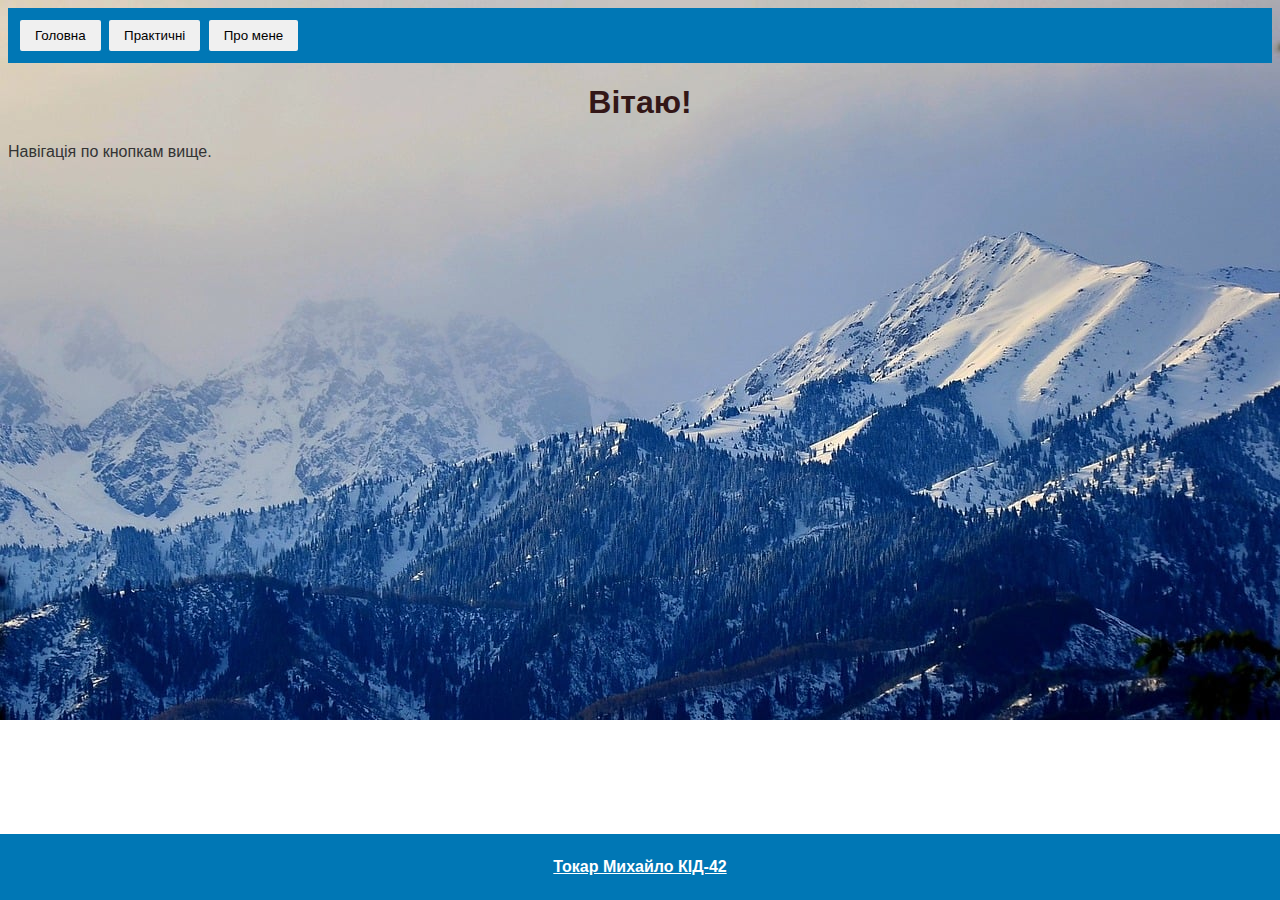
<file: index.html>
<!DOCTYPE html>
<html>

<head>
  <title>WEEEEEEEEEEEB</title>
  <link rel="stylesheet" href="style.css">
</head>

<body>

  <header>
    <button onclick="location.href='index.html'">Головна</button>
    <button onclick="location.href='practice.html'">Практичні</button>
    <button onclick="location.href='aboutme.html'">Про мене</button>
  </header>

  <h1>Вітаю!</h1>

  <p>Навігація по кнопкам вище.</p>

  <footer>
    <p><a href="https://t.me/nelyk" style="color:white; font-weight: bold;">Токар Михайло КІД-42</a></p>
  </footer>



</body>

</html>
</file>
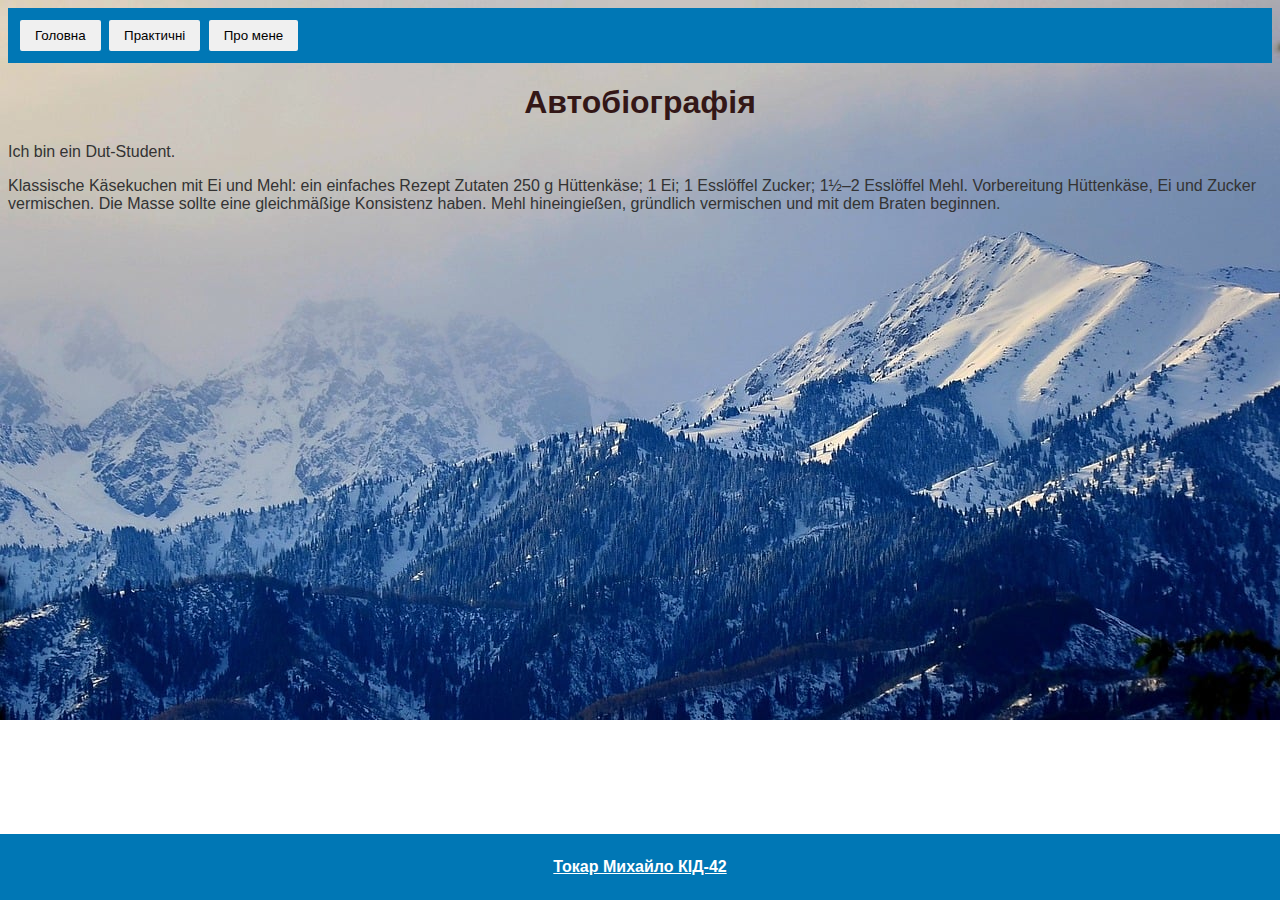
<file: aboutme.html>
<!DOCTYPE html>
<html>
<head>
  <title>Автобіографія</title>
  <link rel="stylesheet" href="style.css"> 
</head>

<body>

    <header>
        <nav>
          <button onclick="location.href='index.html'">Головна</button>
          <button onclick="location.href='practice.html'">Практичні</button>
          <button onclick="location.href='aboutme.html'">Про мене</button>
        </nav>
      </header>

  <h1>Автобіографія</h1>
  <p>Ich bin ein Dut-Student.</p>
  <p>Klassische Käsekuchen mit Ei und Mehl: ein einfaches Rezept
    Zutaten
    250 g Hüttenkäse;
    1 Ei;
    1 Esslöffel Zucker;
    1½–2 Esslöffel Mehl.
    Vorbereitung
    Hüttenkäse, Ei und Zucker vermischen. Die Masse sollte eine gleichmäßige Konsistenz haben. Mehl hineingießen, gründlich vermischen und mit dem Braten beginnen.
  </p>

 
  
  <footer>
    <p><a href="https://t.me/nelyk" style="color:white; font-weight: bold;">Токар Михайло КІД-42</a></p>
  </footer>

</body>
</html>
</file>
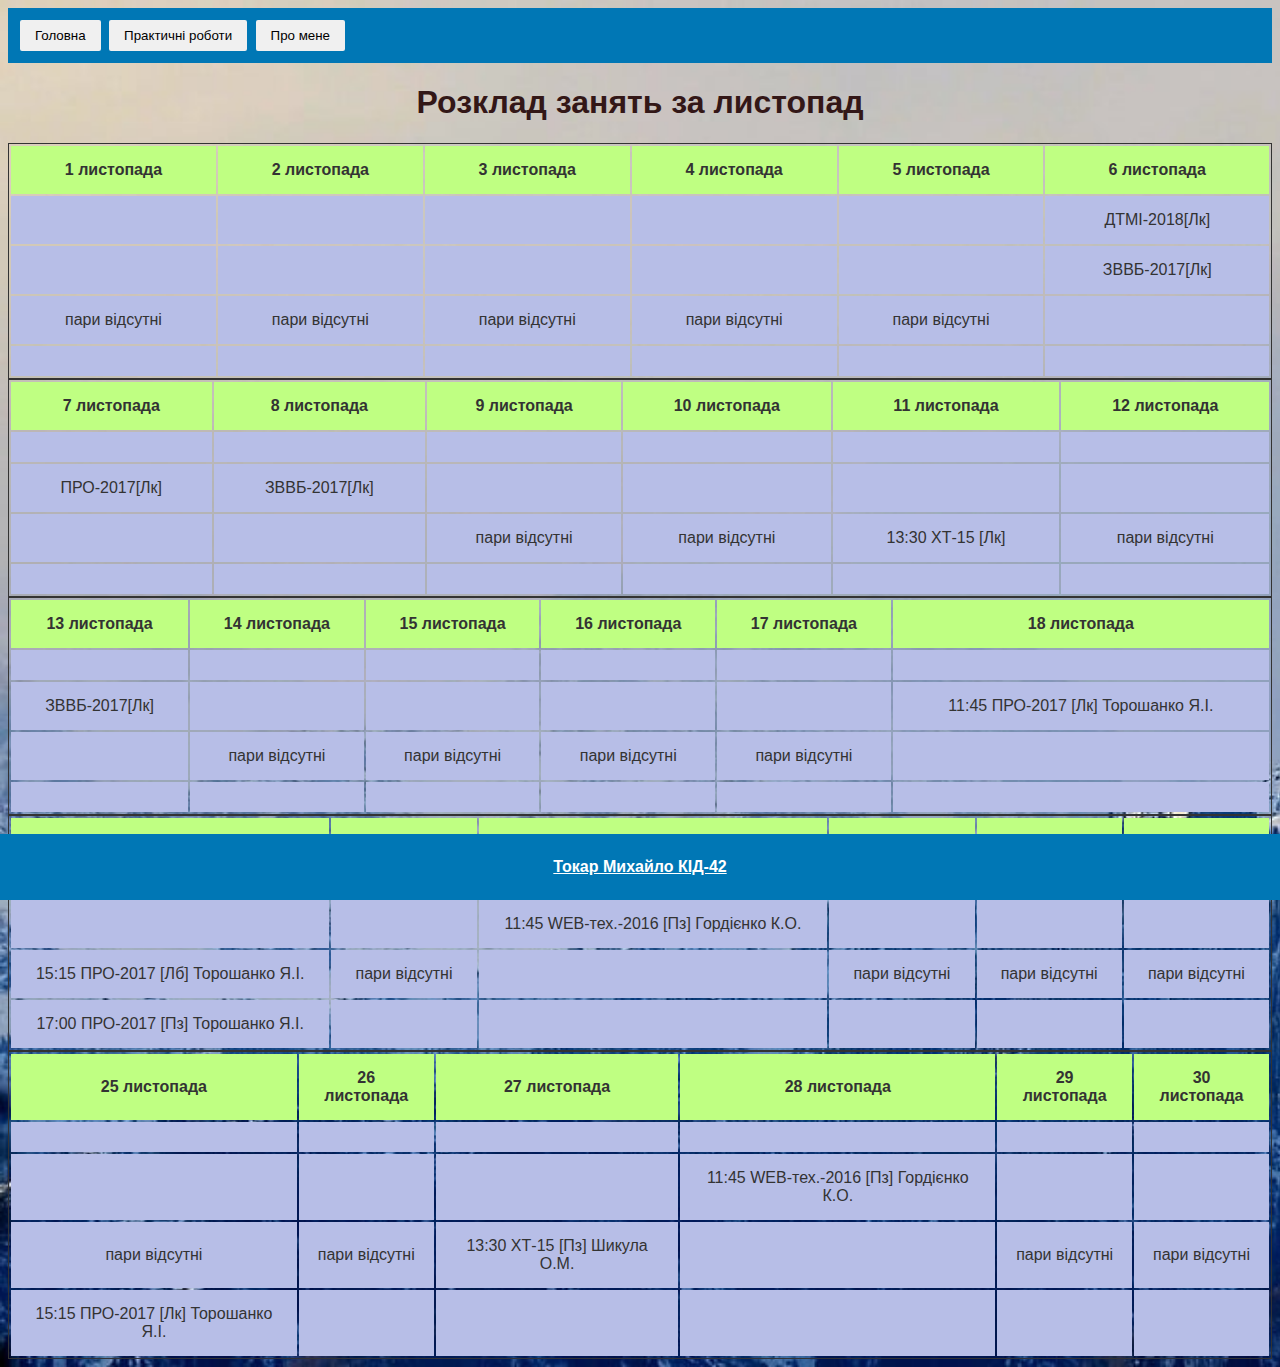
<file: allpractises/practice1.html>
<!DOCTYPE html>
<html lang="uk">

<head>
    <meta charset="UTF-8">
    <meta name="viewport" content="width=device-width, initial-scale=1.0">
    <title>Практична робота 1 - Розклад занять</title>
    <link rel="stylesheet" href="../style.css">
</head>

<body>
    <header>
        <nav>
            <button onclick="location.href='../index.html'">Головна</button>
            <button onclick="location.href='../practice.html'">Практичні роботи</button>
            <button onclick="location.href='../aboutme.html'">Про мене</button>
        </nav>
    </header>

    <h1 style="text-align: center;">Розклад занять за листопад</h1>

    <table>
        <thead>
          <tr>
            <th>1 листопада</th>
            <th>2 листопада</th>
            <th>3 листопада</th>
            <th>4 листопада</th>
            <th>5 листопада</th>
            <th>6 листопада</th>
          </tr>
        </thead>
        <tbody>
          <tr>
            <td></td>
            <td></td>
            <td></td>
            <td></td>
            <td></td>
            <td>ДТМІ-2018[Лк]</td>
          </tr>
          <tr>
            <td></td>
            <td></td>
            <td></td>
            <td></td>
            <td></td>
            <td>ЗВВБ-2017[Лк]</td>
          </tr>
          <tr>
            <td>пари відсутні</td>
            <td>пари відсутні</td>
            <td>пари відсутні</td>
            <td>пари відсутні</td>
            <td>пари відсутні</td>
            <td></td>
          </tr>
          <tr>
            <td></td>
            <td></td>
            <td></td>
            <td></td>
            <td></td>
            <td></td>
          </tr>
        </tbody>
      </table>

      <table>
        <thead>
          <tr>
            <th>7 листопада</th>
            <th>8 листопада</th>
            <th>9 листопада</th>
            <th>10 листопада</th>
            <th>11 листопада</th>
            <th>12 листопада</th>
          </tr>
        </thead>
        <tbody>
          <tr>
            <td></td>
            <td></td>
            <td></td>
            <td></td>
            <td></td>
            <td></td>
          </tr>
          <tr>
            <td>ПРО-2017[Лк]</td>
            <td>ЗВВБ-2017[Лк]</td>
            <td></td>
            <td></td>
            <td></td>
            <td></td>
          </tr>
          <tr>
            <td></td>
            <td></td>
            <td>пари відсутні</td>
            <td>пари відсутні</td>
            <td>13:30 ХТ-15 [Лк]</td>
            <td>пари відсутні</td>
          </tr>
          <tr>
            <td></td>
            <td></td>
            <td></td>
            <td></td>
            <td></td>
            <td></td>
          </tr>
        </tbody>
      </table>


      <table>
        <thead>
          <tr>
            <th>13 листопада</th>
            <th>14 листопада</th>
            <th>15 листопада</th>
            <th>16 листопада</th>
            <th>17 листопада</th>
            <th>18 листопада</th>
          </tr>
        </thead>
        <tbody>
          <tr>
            <td></td>
            <td></td>
            <td></td>
            <td></td>
            <td></td>
            <td></td>
          </tr>
          <tr>
            <td>ЗВВБ-2017[Лк]</td>
            <td></td>
            <td></td>
            <td></td>
            <td></td>
            <td>11:45 ПРО-2017 [Лк] Торошанко Я.І.</td>
          </tr>
          <tr>
            <td></td>
            <td>пари відсутні</td>
            <td>пари відсутні</td>
            <td>пари відсутні</td>
            <td>пари відсутні</td>
            <td></td>
          </tr>
          <tr>
            <td></td>
            <td></td>
            <td></td>
            <td></td>
            <td></td>
            <td></td>
          </tr>
        </tbody>
      </table>


      <table>
        <thead>
          <tr>
            <th>19 листопада</th>
            <th>20 листопада</th>
            <th>21 листопада</th>
            <th>22 листопада</th>
            <th>23 листопада</th>
            <th>24 листопада</th>
          </tr>
        </thead>
        <tbody>
          <tr>
            <td></td>
            <td></td>
            <td></td>
            <td></td>
            <td></td>
            <td></td>
          </tr>
          <tr>
            <td></td>
            <td></td>
            <td>11:45 WEB-тех.-2016 [Пз] Гордієнко К.О.</td>
            <td></td>
            <td></td>
            <td></td>
          </tr>
          <tr>
            <td>15:15 ПРО-2017 [Лб] Торошанко Я.І.</td>
            <td>пари відсутні</td>
            <td></td>
            <td>пари відсутні</td>
            <td>пари відсутні</td>
            <td>пари відсутні</td>
          </tr>
          <tr>
            <td>17:00 ПРО-2017 [Пз] Торошанко Я.І.</td>
            <td></td>
            <td></td>
            <td></td>
            <td></td>
            <td></td>
          </tr>
        </tbody>
      </table>



      <table>
        <thead>
          <tr>
            <th>25 листопада</th>
            <th>26 листопада</th>
            <th>27 листопада</th>
            <th>28 листопада</th>
            <th>29 листопада</th>
            <th>30 листопада</th>
          </tr>
        </thead>
        <tbody>
            <tr>
              <td></td>
              <td></td>
              <td></td>
              <td></td>
              <td></td>
              <td></td>
            </tr>
            <tr>
              <td></td>
              <td></td>
              <td></td>
              <td>11:45 WEB-тех.-2016 [Пз] Гордієнко К.О.</td>
              <td></td>
              <td></td>
            </tr>
            <tr>
              <td>пари відсутні</td>
              <td>пари відсутні</td>
              <td>13:30 ХТ-15 [Пз] Шикула О.М.</td>
              <td></td>
              <td>пари відсутні</td>
              <td>пари відсутні</td>
            </tr>
            <tr>
              <td>15:15 ПРО-2017 [Лк] Торошанко Я.І.</td>
              <td></td>
              <td></td>
              <td></td>
              <td></td>
              <td></td>
            </tr>
          </tbody>
      </table>


    <footer>
        <p><a href="https://t.me/nelyk" style="color:white; font-weight: bold;">Токар Михайло КІД-42</a></p>
    </footer>
</body>

</html>
</file>
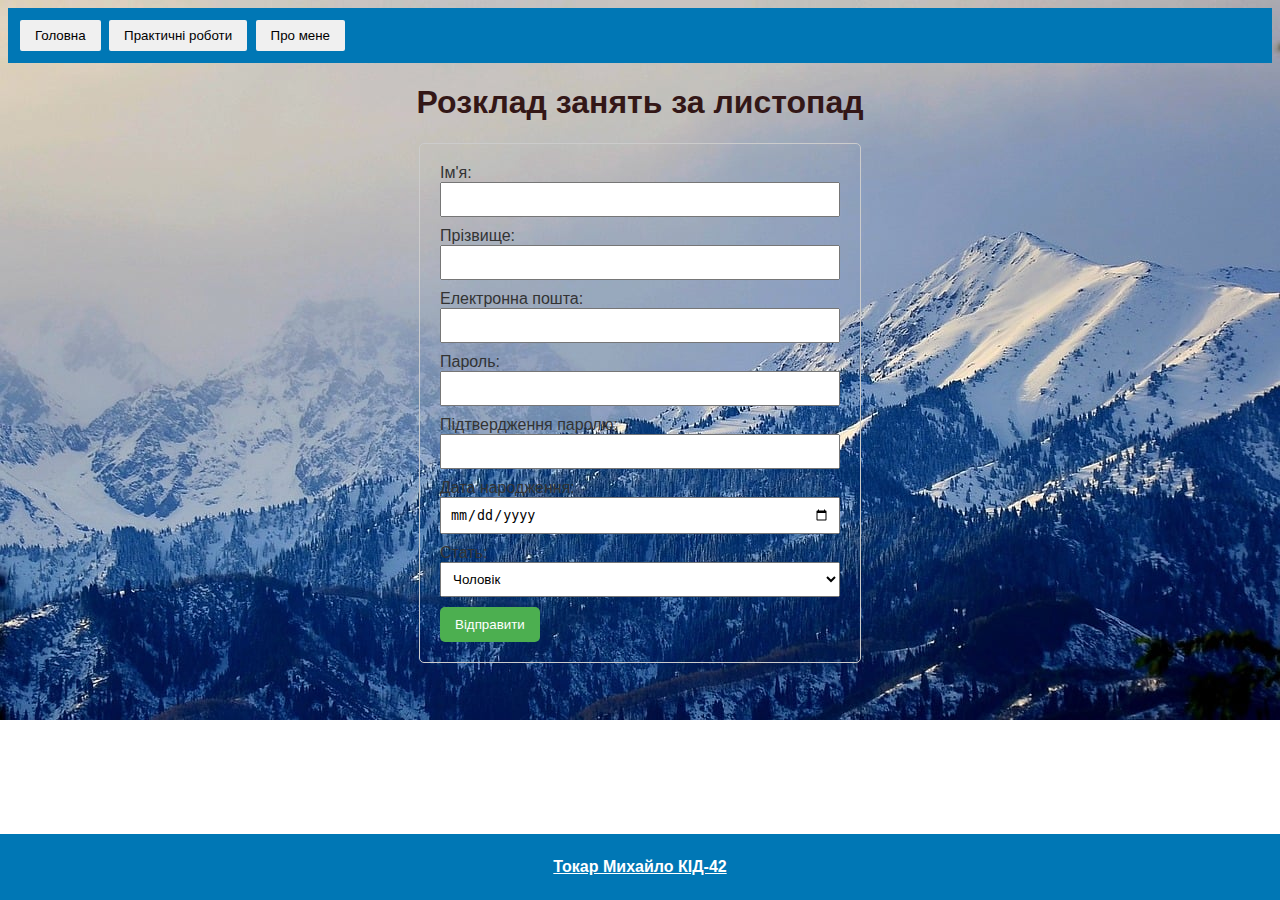
<file: allpractises/practice2.html>
<!DOCTYPE html>
<html lang="uk">

<head>
    <meta charset="UTF-8">
    <meta name="viewport" content="width=device-width, initial-scale=1.0">
    <title>Практична робота 1 - Розклад занять</title>
    <link rel="stylesheet" href="../style.css">
</head>

<body>
    <header>
        <nav>
            <button onclick="location.href='../index.html'">Головна</button>
            <button onclick="location.href='../practice.html'">Практичні роботи</button>
            <button onclick="location.href='../aboutme.html'">Про мене</button>
        </nav>
    </header>

    <h1 style="text-align: center;">Розклад занять за листопад</h1>



    <form action="https://webhook.site/6d431090-847d-4cb3-994b-ec49d5f21931" method="post" class="user-form">
        <label for="username">Ім'я:</label>
        <input type="text" id="username" name="username" required class="form-input">

        <label for="surname">Прізвище:</label>
        <input type="text" id="surname" name="surname" required class="form-input">

        <label for="email">Електронна пошта:</label>
        <input type="email" id="email" name="email" required class="form-input">

        <label for="password">Пароль:</label>
        <input type="password" id="password" name="password" required class="form-input">

        <label for="confirmPassword">Підтвердження паролю:</label>
        <input type="password" id="confirmPassword" name="confirmPassword" required class="form-input">

        <label for="birthdate">Дата народження:</label>
        <input type="date" id="birthdate" name="birthdate" class="form-input">

        <label for="gender">Стать:</label>
        <select id="gender" name="gender" class="form-input">
            <option value="male">Чоловік</option>
            <option value="female">Жінка</option>
            <option value="other">Інше</option>
        </select>

        <input type="submit" value="Відправити" class="submit-button">
    </form>



    <footer>
        <p><a href="https://t.me/nelyk" style="color:white; font-weight: bold;">Токар Михайло КІД-42</a></p>
    </footer>
</body>

</html>
</file>
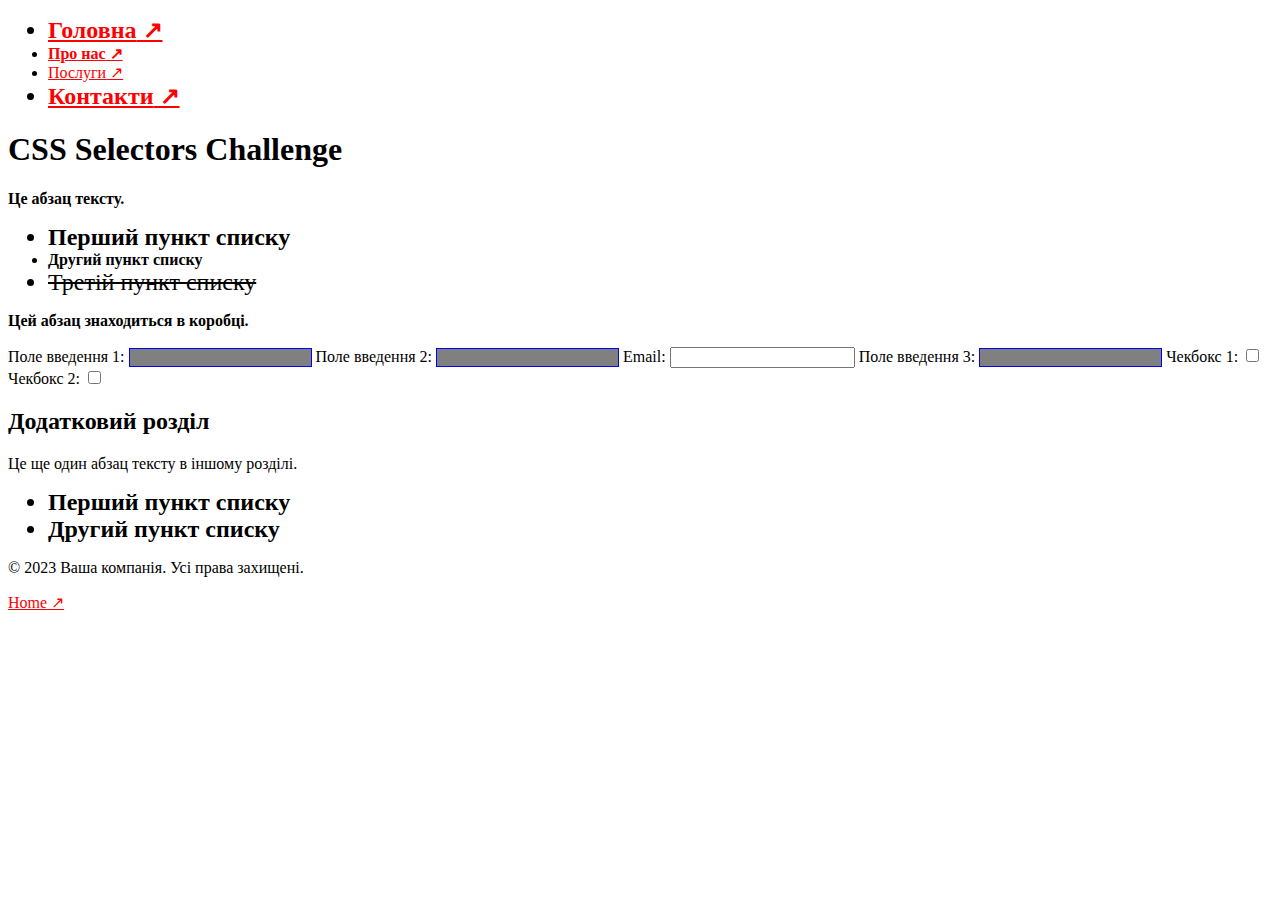
<file: allpractises/practice3.html>
<!DOCTYPE html>
<html lang="en">
<head>
    <meta charset="UTF-8">
    <meta name="viewport" content="width=device-width, initial-scale=1.0">
    <link rel="stylesheet" href="../task3.css">
    <title>CSS Selectors Challenge</title>
</head>
<body>
    <header>
        <nav>
            <ul>
                <li><a href="#">Головна</a></li>
                <li><a href="https://example.com">Про нас</a></li>
                <li><a href="#">Послуги</a></li>
                <li><a href="http://notrealsite.ua">Контакти</a></li>
            </ul>
        </nav>
    </header>
    <div class="container">
        <h1>CSS Selectors Challenge</h1>
        <p>Це абзац тексту.</p>
        <ul>
            <li>Перший пункт списку</li>
            <li class="special">Другий пункт списку</li>
            <li>Третій пункт списку</li>
        </ul>
        <div class="box">
            <p>Цей абзац знаходиться в коробці.</p>
        </div>
        <form>
            <label for="input1">Поле введення 1:</label>
            <input type="text" id="input1">
            <label for="input2">Поле введення 2:</label>
            <input type="text" id="input2" disabled>
            <label for="email1">Email:</label>
            <input type="email" id="email1">
            <label for="input3">Поле введення 3:</label>
            <input type="text" id="input3">
            <label for="check1">Чекбокс 1:</label>
            <input type="checkbox" id="check1">
            <label for="check2">Чекбокс 2:</label>
            <input type="checkbox" id="check2">
        </form>
    </div>
    <section>
        <h2>Додатковий розділ</h2>
        <p>Це ще один абзац тексту в іншому розділі.</p>
        <ul>
            <li>Перший пункт списку</li>
            <li>Другий пункт списку</li>
        </ul>
    </section>
    <footer>
        <p>&copy; 2023 Ваша компанія. Усі права захищені.</p>
        <a href="#">Home</a>
    </footer>
</body>
</html>
</file>
<file: style.css>
body {
  background-image: url('pictures/background.jpg');
  background-size: cover;
  background-repeat: no-repeat;
  color: #333;
  font-family: sans-serif;
}


.practical-button {
  background-color: #0077b5;
  color: #000000;
  border: none;
  padding: 10px 20px;
}

header {
  background-color: #0077b5;
  color: #fff;
  padding: 10px;
}

h1,
h2,
h3 {
  color: #331717;
}
h1 {
  text-align: center;
}

button {
  background-color: #f0f0f0;
  color: #000000;
  padding: 8px 15px;
  border: 2px solid #0077b5;
  border-radius: 4px;
  
}

button:hover {
  background-color: #e6e6e6;
}

footer {
  position: fixed;
  bottom: 0;
  left: 0;
  right: 0;
  background: #0077b5;
  color: #fff;
  padding: 8px;
  text-align: center;
}


table {
  border: 1px solid #333;
  width: 100%;
}

th,
td {
  padding: 15px;
  text-align: center;
}

th {
  background: #bfff82;
}

td {
  background: #b7bee7;
}

tr:nth-child(even) {
  background: #014123;
}

tr:hover {
  background: #ddd;
}

.user-form {
  max-width: 400px;
  margin: 0 auto;
  padding: 20px;
  border: 1px solid #ccc;
  border-radius: 5px;
}

.form-input {
  width: 100%;
  padding: 8px;
  margin-bottom: 10px;
  box-sizing: border-box;
}

.submit-button {
  background-color: #4CAF50;
  color: white;
  padding: 10px 15px;
  border: none;
  border-radius: 5px;
  cursor: pointer;
}

.submit-button:hover {
  background-color: #45a049;
}
</file>
<file: task3.css>
li:first-child {
    font-weight: bold;
  }
  
  a:last-child {
    color: red;
  }
  
  input[disabled] {
    background-color: gray;
  }
  
  div > p {
    font-weight: 600;
  }
  
  [href^="https"] {
    color: green;
  }
  
  input[type="text"] {
    border: 1px solid blue;
  }
  
  li:first-child,
  li:last-child {
    font-size: 24px;
  }
  
  div p {
    font-size: 16px;
  }
  
  input:checked {
    background-color: lightblue;
  }
  
  li > a {
    text-decoration: underline;
  }
  
  li:nth-child(even) {
    font-weight: bold;
  }
  
  input[type="text"]:not([disabled]) {
    background-color: gray;
  }
  
  *:first-child > p {
    font-size: 24px;
  }
  
  .special + li {
    text-decoration: line-through;
  }

  .first-letter {
    font-size: 36px;
  }
  
  a::after {
    content: " ↗";
  }
</file>
